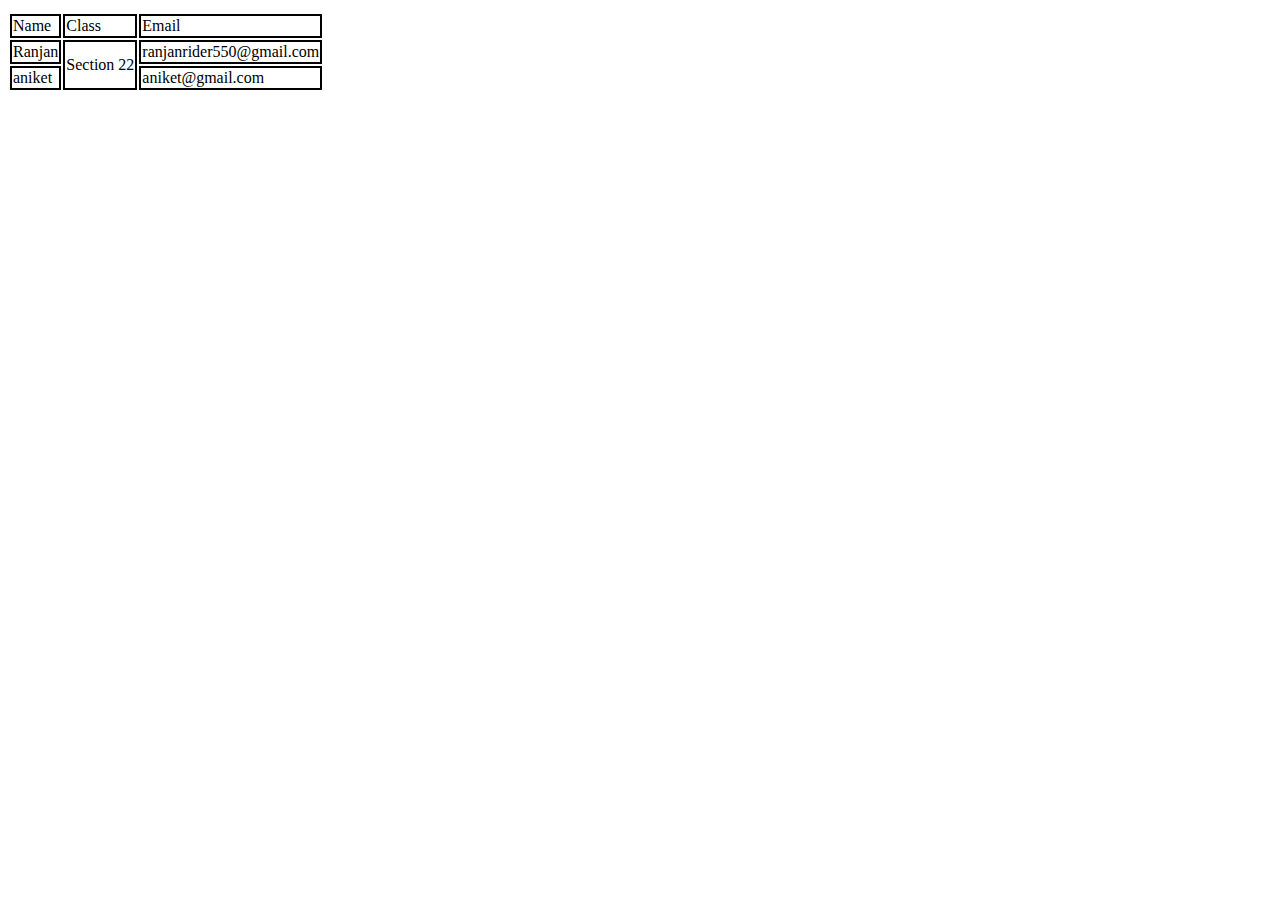
<file: 3_learning_table/index.html>
<!DOCTYPE html>
<html lang="en">
<head>
    <meta charset="UTF-8">
    <meta name="viewport" content="width=device-width, initial-scale=1.0">
    <link rel="stylesheet" href="styel.css">
    <title>Document</title>
</head>
<body>
    <table>
        <th>
            <tr>
                <td>Name</td>
                <td>Class</td>
                <td>Email</td>
            </tr>
        </th>
        <tr>
            <td>Ranjan</td>
            <td rowspan="2">Section 22</td>
            <td>ranjanrider550@gmail.com</td>
        </tr>
        <tr>
            <td>aniket</td>
          
            <td>aniket@gmail.com</td>
        </tr>
    </table>
</body>
</html>
</file>
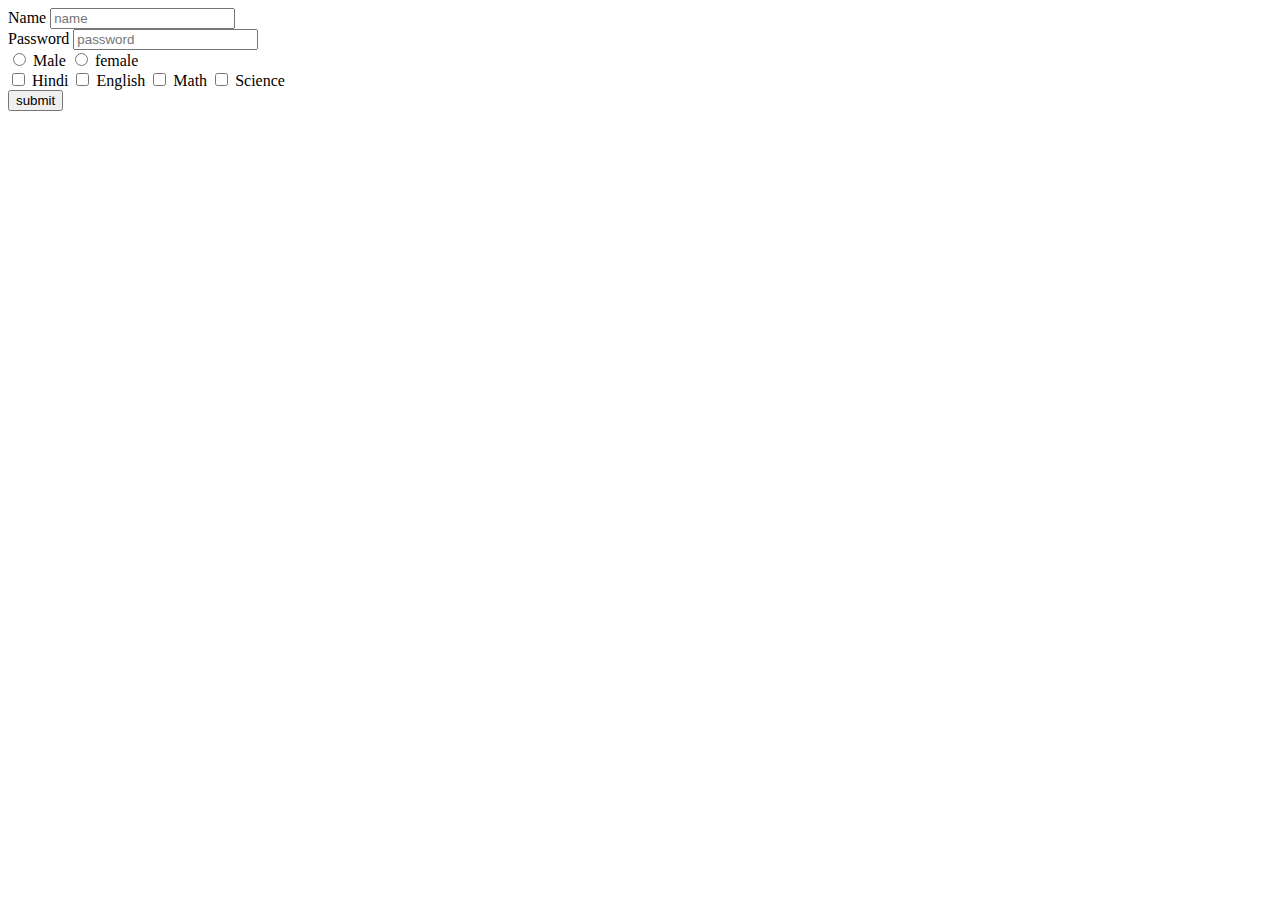
<file: 4_learning_form/index.html>
<!DOCTYPE html>
<html lang="en">
  <head>
    <meta charset="UTF-8" />
    <meta name="viewport" content="width=device-width, initial-scale=1.0" />
    <title>Document</title>
  </head>
  <body>
    <div class="container">
      <form action="">
        <div>
          <label for="Name">Name</label>
          <input type="text" id="name" placeholder="name" />
        </div>

        <div>
          <label for="password">Password</label>
          <input type="password" id="password" placeholder="password" />
        </div>
        <div>
          <input type="radio" id="male" name="gender" value="male" />
          <label for="male">Male</label>
          <input type="radio" name="gender" id="female" value="female" />
          <label for="female">female</label>
        </div>
        <div>
            <input type="checkbox" name="course" id="hindi"  value="yes">
            <label for="hindi">Hindi</label>
            <input type="checkbox" name="course" id="english" value="yes">
            <label for="english">English</label>
            <input type="checkbox" name="course" id="math" value="yes">
            <label for="math">Math</label>
            <input type="checkbox" name="course" id="science" value="yes">
            <label for="science">Science</label>

        </div>
        <div>
            <input type="button" value="submit">
        </div>
      </form>
    </div>
  </body>
</html>
</file>
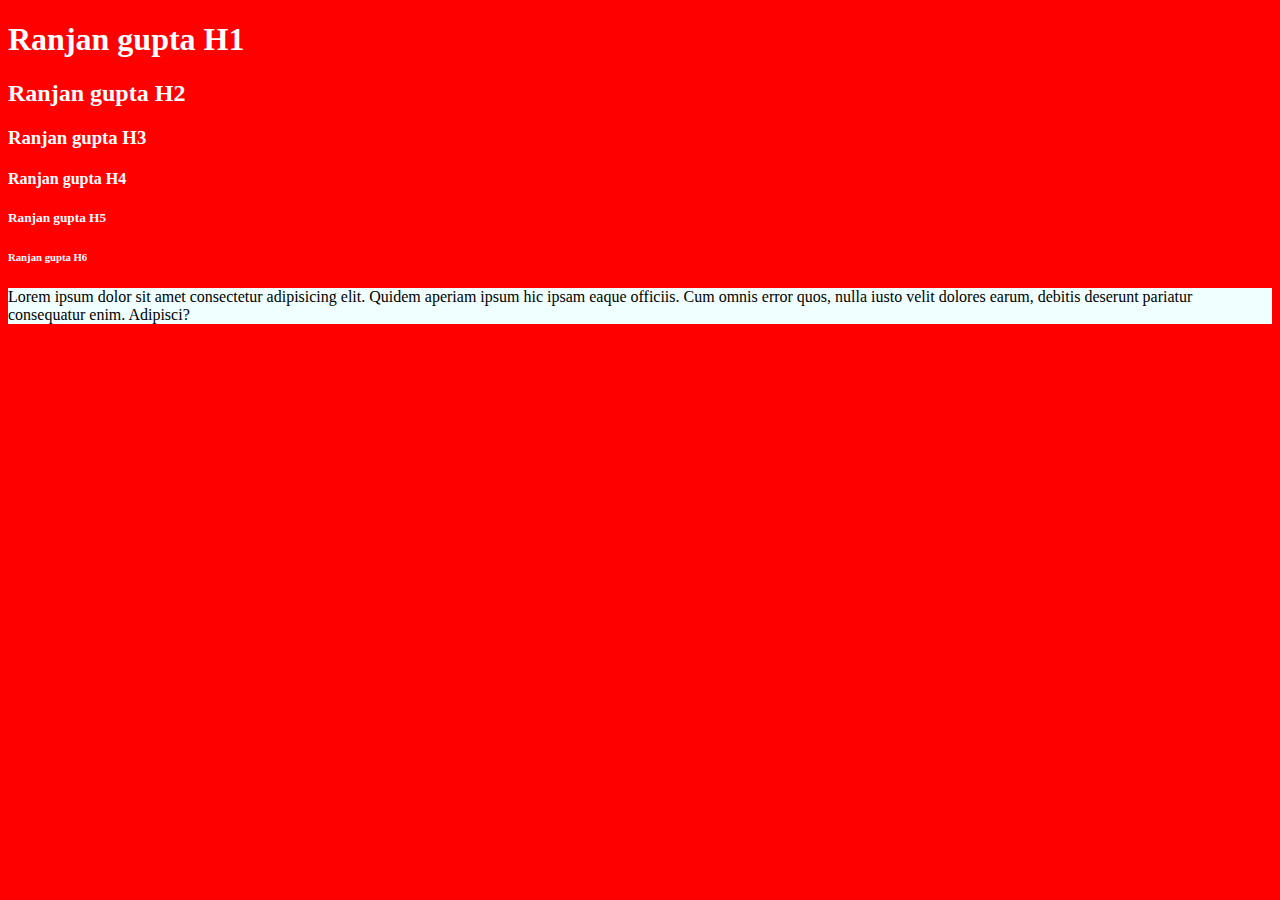
<file: 2_learning_Html/basic/index.html>
<!DOCTYPE html>
<html lang="en">
<head>
    <meta charset="UTF-8">
    <meta name="viewport" content="width=device-width, initial-scale=1.0">
    <title>Headings</title>
    <link rel="stylesheet" href="style.css">
</head>
<body>
    <h1>Ranjan gupta H1</h1>
    <h2>Ranjan gupta H2</h2>
    <h3>Ranjan gupta H3</h3>
    <h4>Ranjan gupta H4</h4>
    <h5>Ranjan gupta H5</h5>
    <h6>Ranjan gupta H6</h6>
     <p style="color: black; background-color: azure;">Lorem ipsum dolor sit amet consectetur adipisicing elit. Quidem aperiam ipsum hic ipsam eaque officiis. Cum omnis error quos, nulla iusto velit dolores earum, debitis deserunt pariatur consequatur enim. Adipisci?</p> <!-- inline css used in this || high precedence then enternal css and pagecss -->
</body>
</html>
</file>
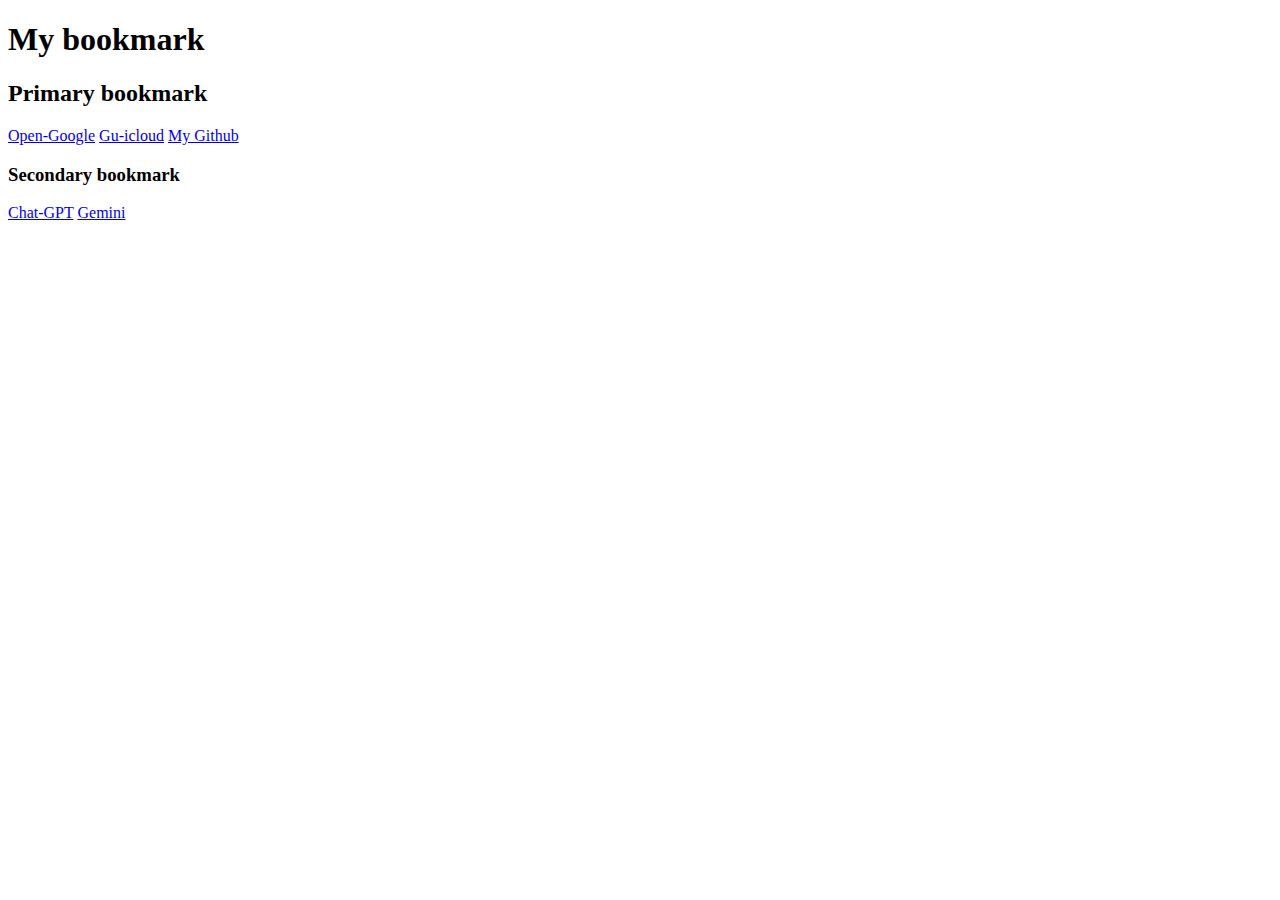
<file: 2_learning_Html/basic/bookmark.html>
<!DOCTYPE html>
<html lang="en">
<head>
    <meta charset="UTF-8">
    <meta name="viewport" content="width=device-width, initial-scale=1.0">
    <title>My bookmark</title>
</head>
<body>
    <h1>My bookmark</h1>
    <h2>Primary bookmark</h2>
 <a target="_blank" href="https://www.google.com">Open-Google</a>      <!--attruibut target->>open in diffrent tab -->
    <a href="https://gu.icloudems.com/corecampus/index.php">Gu-icloud</a>
    <a href="https://github.com/Ranjangupta550">My Github</a>
    
    <h3>Secondary bookmark</h3>
    <a href="https://chat.openai.com/">Chat-GPT</a>
    <a href="https://gemini.google.com/app">Gemini</a>
</body>
</html>
</file>
<file: 3_learning_table/styel.css>
td{
    border: 2px solid black;
}
</file>
<file: 2_learning_Html/basic/style.css>
body{
    background-color: red;
    color: white;
}
</file>
